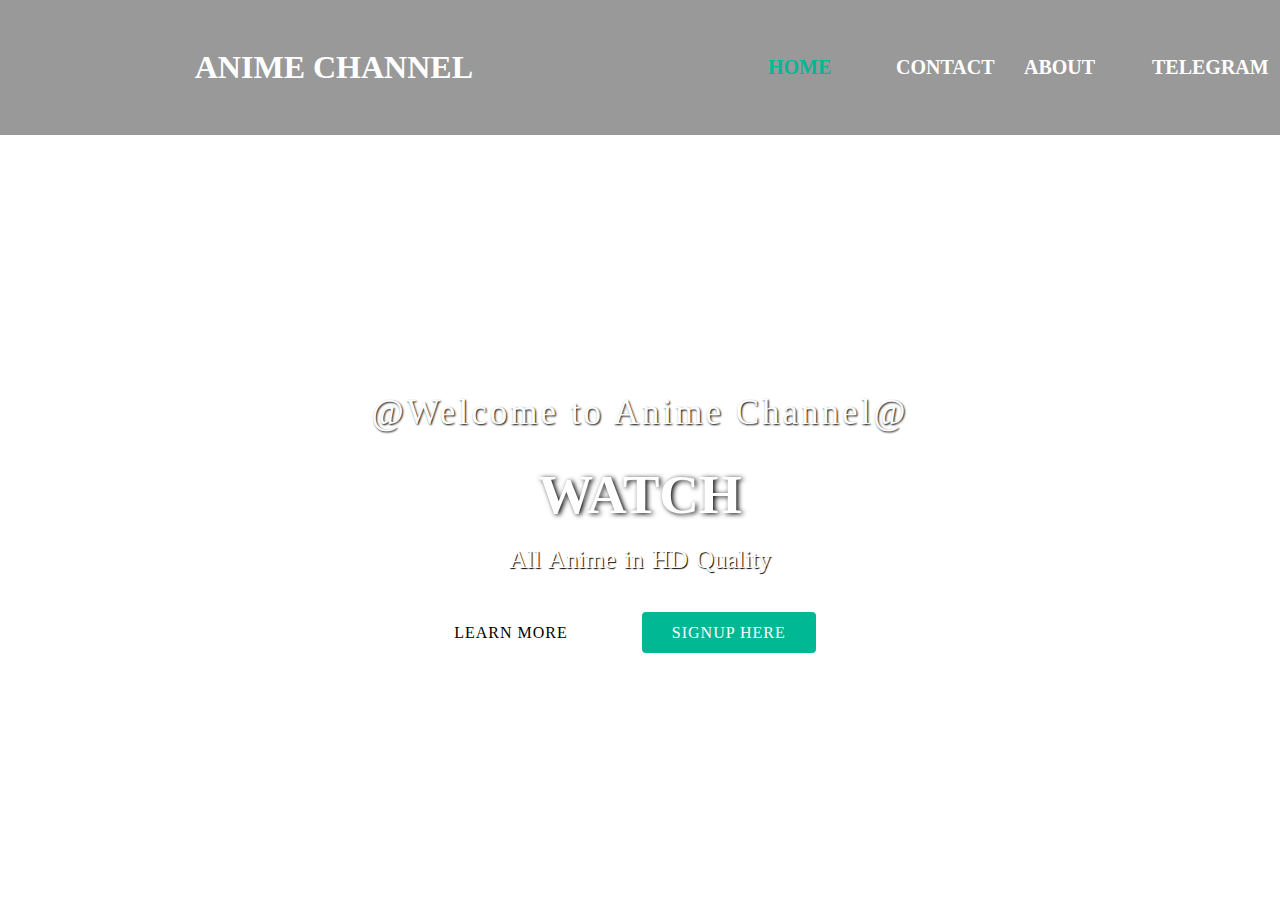
<file: index.html>
<!DOCTYPE html>
<html>

<head>
    <title>MY NEW SITE</title>
    <link rel="stylesheet" href="style1.css" />
    <link rel="preconnect" href="https://fonts.googleapis.com" />
    <link rel="preconnect" href="https://fonts.gstatic.com" crossorigin />
    <!-- <link href="https://fonts.googleapis.com/css2?family=Oswald&display=swap" rel="stylesheet" />
    <link href="https://fonts.googleapis.com/css2?family=Bangers&display=swap" rel="stylesheet" /> -->
    <link href="https://fonts.googleapis.com/css2?family=Bangers&family=Modak&display=swap" rel="stylesheet" />
</head>

<body>
    <header>
        <div>
            <nav>
                <div>
                    <h1 class="logo">ANIME Channel</h1>
                </div>
                <div class="menu">
                    <a href="#">Home</a>
                    <a href="#">Contact</a>
                    <a href="#">About</a>
                    <a href="#">Telegram</a>
                </div>
            </nav>

            <main>
                <section>
                    <h3>@Welcome to Anime Channel@</h3>
                    <h1>WATCH <span class="Change_Content"></span></h1>
                    <p>All Anime in HD Quality</p>
                    <a href="#" class="btn1">Learn More</a>
                    <a href="#" class="btn2"> Signup here</a>
                </section>
            </main>
        </div>
    </header>
</body>

</html>
</file>
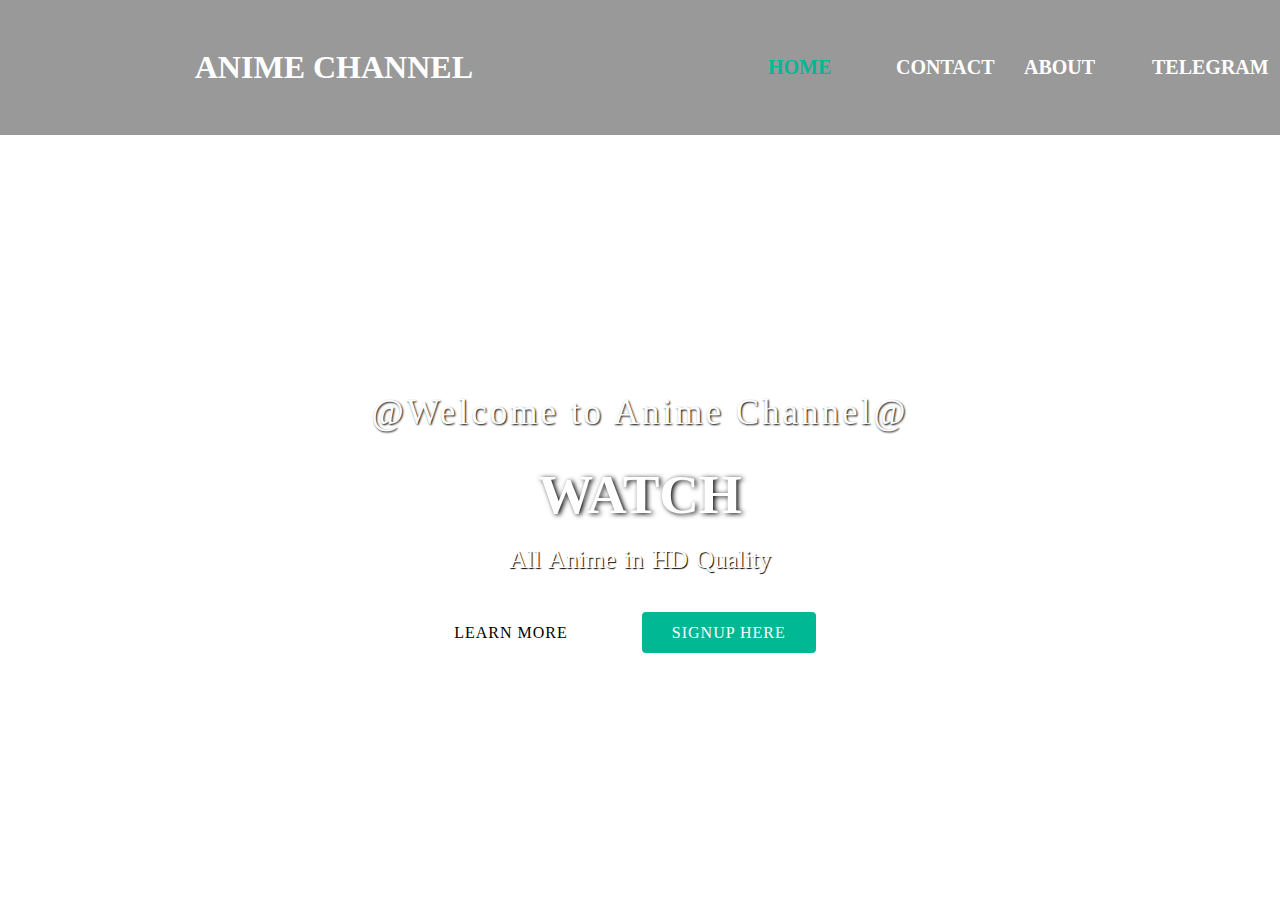
<file: new_site.html>
<!DOCTYPE html>
<html>

<head>
    <title>MY NEW SITE</title>
    <link rel="stylesheet" href="style1.css" />
    <link rel="preconnect" href="https://fonts.googleapis.com" />
    <link rel="preconnect" href="https://fonts.gstatic.com" crossorigin />
    <!-- <link href="https://fonts.googleapis.com/css2?family=Oswald&display=swap" rel="stylesheet" />
    <link href="https://fonts.googleapis.com/css2?family=Bangers&display=swap" rel="stylesheet" /> -->
    <link href="https://fonts.googleapis.com/css2?family=Bangers&family=Modak&display=swap" rel="stylesheet" />
</head>

<body>
    <header>
        <div>
            <nav>
                <div>
                    <h1 class="logo">ANIME Channel</h1>
                </div>
                <div class="menu">
                    <a href="#">Home</a>
                    <a href="#">Contact</a>
                    <a href="#">About</a>
                    <a href="#">Telegram</a>
                </div>
            </nav>

            <main>
                <section>
                    <h3>@Welcome to Anime Channel@</h3>
                    <h1>WATCH <span class="Change_Content"></span></h1>
                    <p>All Anime in HD Quality</p>
                    <a href="#" class="btn1">Learn More</a>
                    <a href="#" class="btn2"> Signup here</a>
                </section>
            </main>
        </div>
    </header>
</body>

</html>
</file>
<file: style1.css>
*{
    margin: 0;
    padding: 0;
    box-sizing: border-box;
    font-family: 'Oswald';
}
header{
    width: 100%;
    height: 100vh;
    background-repeat: no-repeat;
    background-size: cover;
    animation: animate 30s ease-in-out infinite; 
}
@keyframes animate{
    0%{background-image:url('img/tg.jpg');}
    20%{background-image:url('img/dn.jpg');}
    40%{background-image:url('img/hxh.png');}
    60%{background-image:url('img/sao.png');}
    80%{background-image:url('img/mha.png');}
    100%{background-image:url('img/re.png');}

}

@keyframes changetext{
    0%{content:"Tokyo Ghoul";}
    20%{content:"Death Note";}
    40%{content:"Hunter X Hunter";}
    60%{content:"Sword Art online";}
    80%{content:"My Hero Academia";}
    100%{content:" Re:Zero ";}
}


nav{
    width: 100%;
    height: 15vh;
    background: rgba(0,0,0,0.4);
    color: white; display: flex; justify-content:space-between;
    align-items: center;
    text-transform: uppercase;
} 
nav .logo{
    margin-left:70% ;
   
}
nav .menu{
    width: 40%; 
    display: flex;
    justify-content: space-around;
    font-size: 1.25rem;
    font-weight: bold;
}
nav .menu a {
    color: white;
    width: 25%;
    text-decoration: none;
    font-weight: bold;
    transition: ease-in-out .5s;
}
nav .menu a:hover{
    color: #00b894;
}

nav .menu a:first-child{
    color: #00b894;
}
nav .menu a:first-child:hover{
    color: #fff
}
main{
    width: 100%;
    height: 85vh;
    display: flex;
    justify-content: center;
    text-align: center;
    align-items: center;
    color:white
}
section h3{
    font-size: 35px;
    font-weight: 200;
    letter-spacing: 3px;
    text-shadow: 1px 1px 2px black;
}
section h1{
    margin: 30px 0px 20px 0;
    font-size: 55px;
    font-weight: 700;
    text-shadow: 2px 1px 5px black;
    text-transform: uppercase;
}
section p{
    font-size: 25px;
    word-spacing: 2px;
    margin-bottom: 50px;
    text-shadow: 1px 1px 1px black;
}
section a{
    padding: 12px 30px;
    border-radius: 4px;
    outline: none;
    text-transform: uppercase;
    font-size: 500;
    text-decoration: none;
    letter-spacing: 1px;
}

section .btn1{
    background: #fff;
    color:#000;
    margin: auto;
    transition: ease-in-out 0.5s;
}
.btn1:hover{
    color: white;
    background: orangered;
}
section .btn2{
    background: #00b894;
    color: white;
    margin: 40px;
    transition: ease-in-out 0.5s;
}
.btn2:hover{
    color: white;
    background: black;
}
.Change_Content:after{
    content: '';
    animation: changetext 30s infinite ease-in-out;
    color: #00b894;
    font-family: 'Oswald', cursive;
   

    
}
</file>
